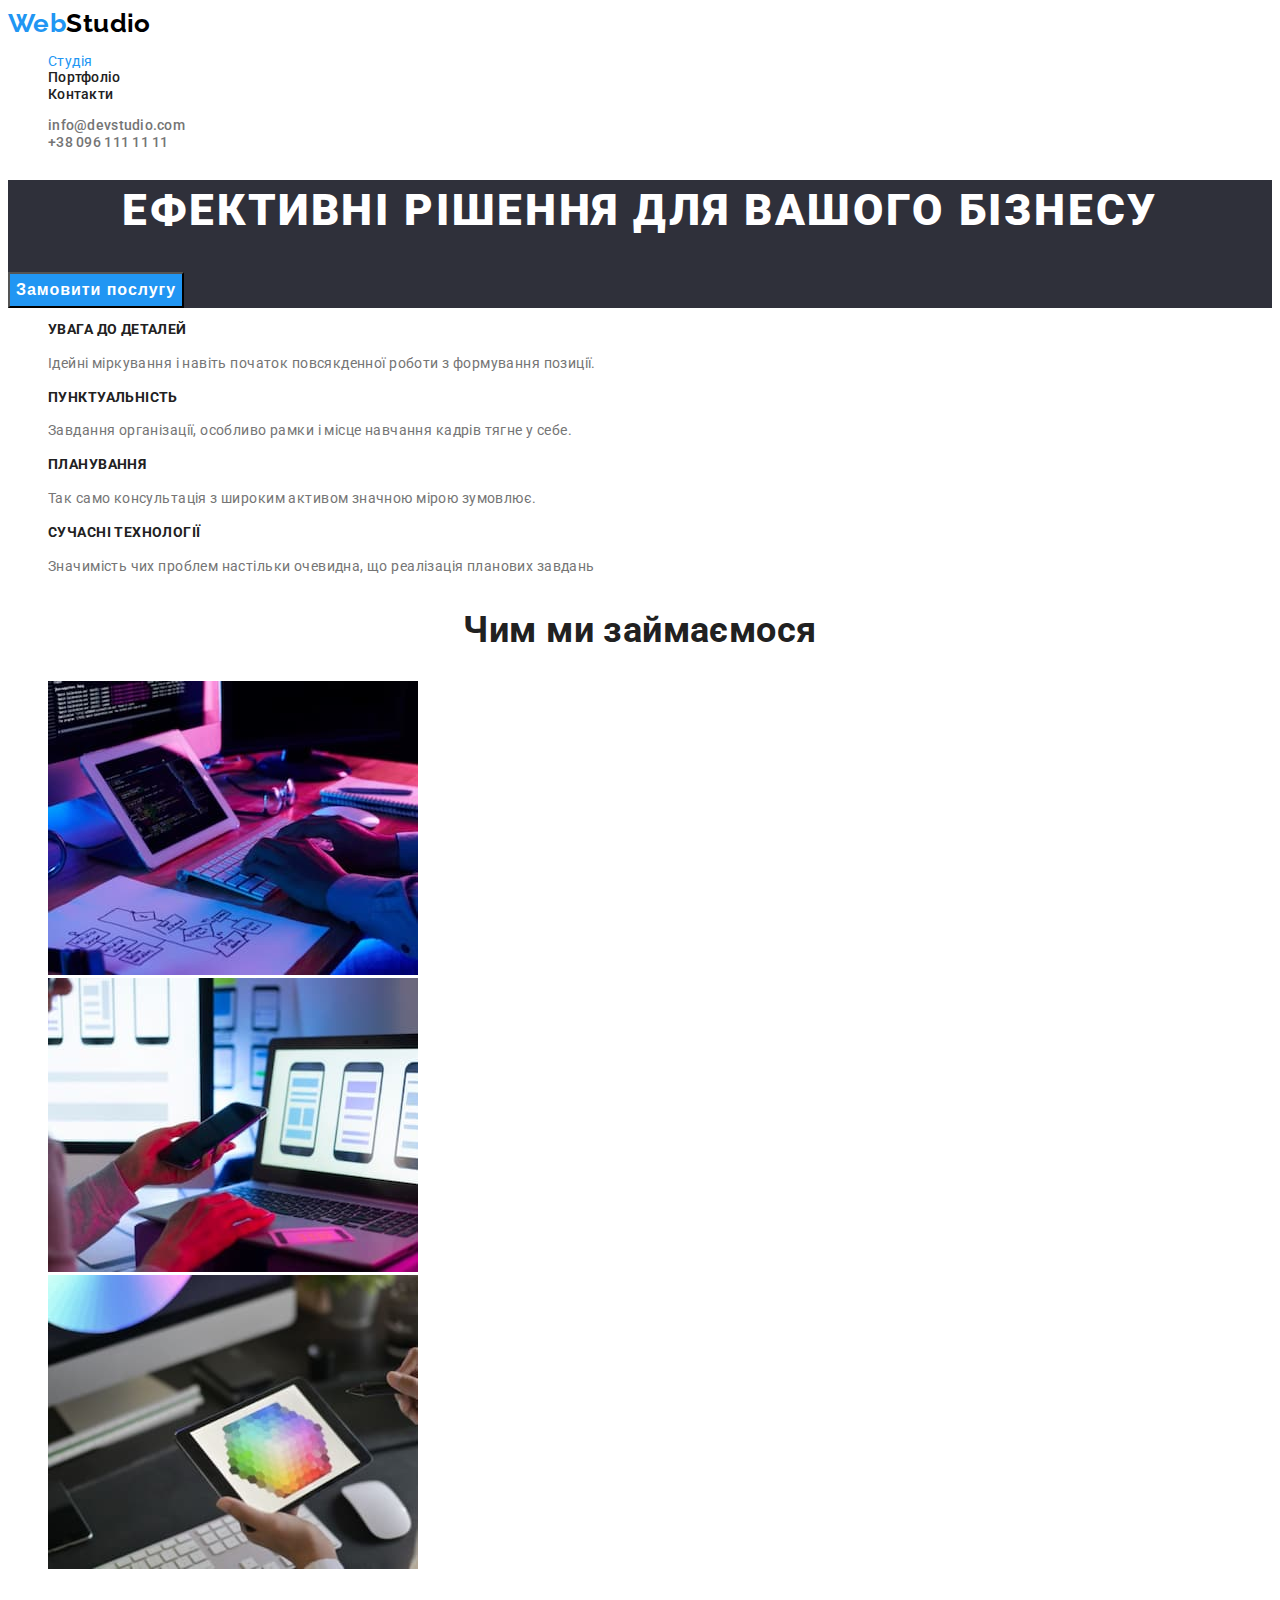
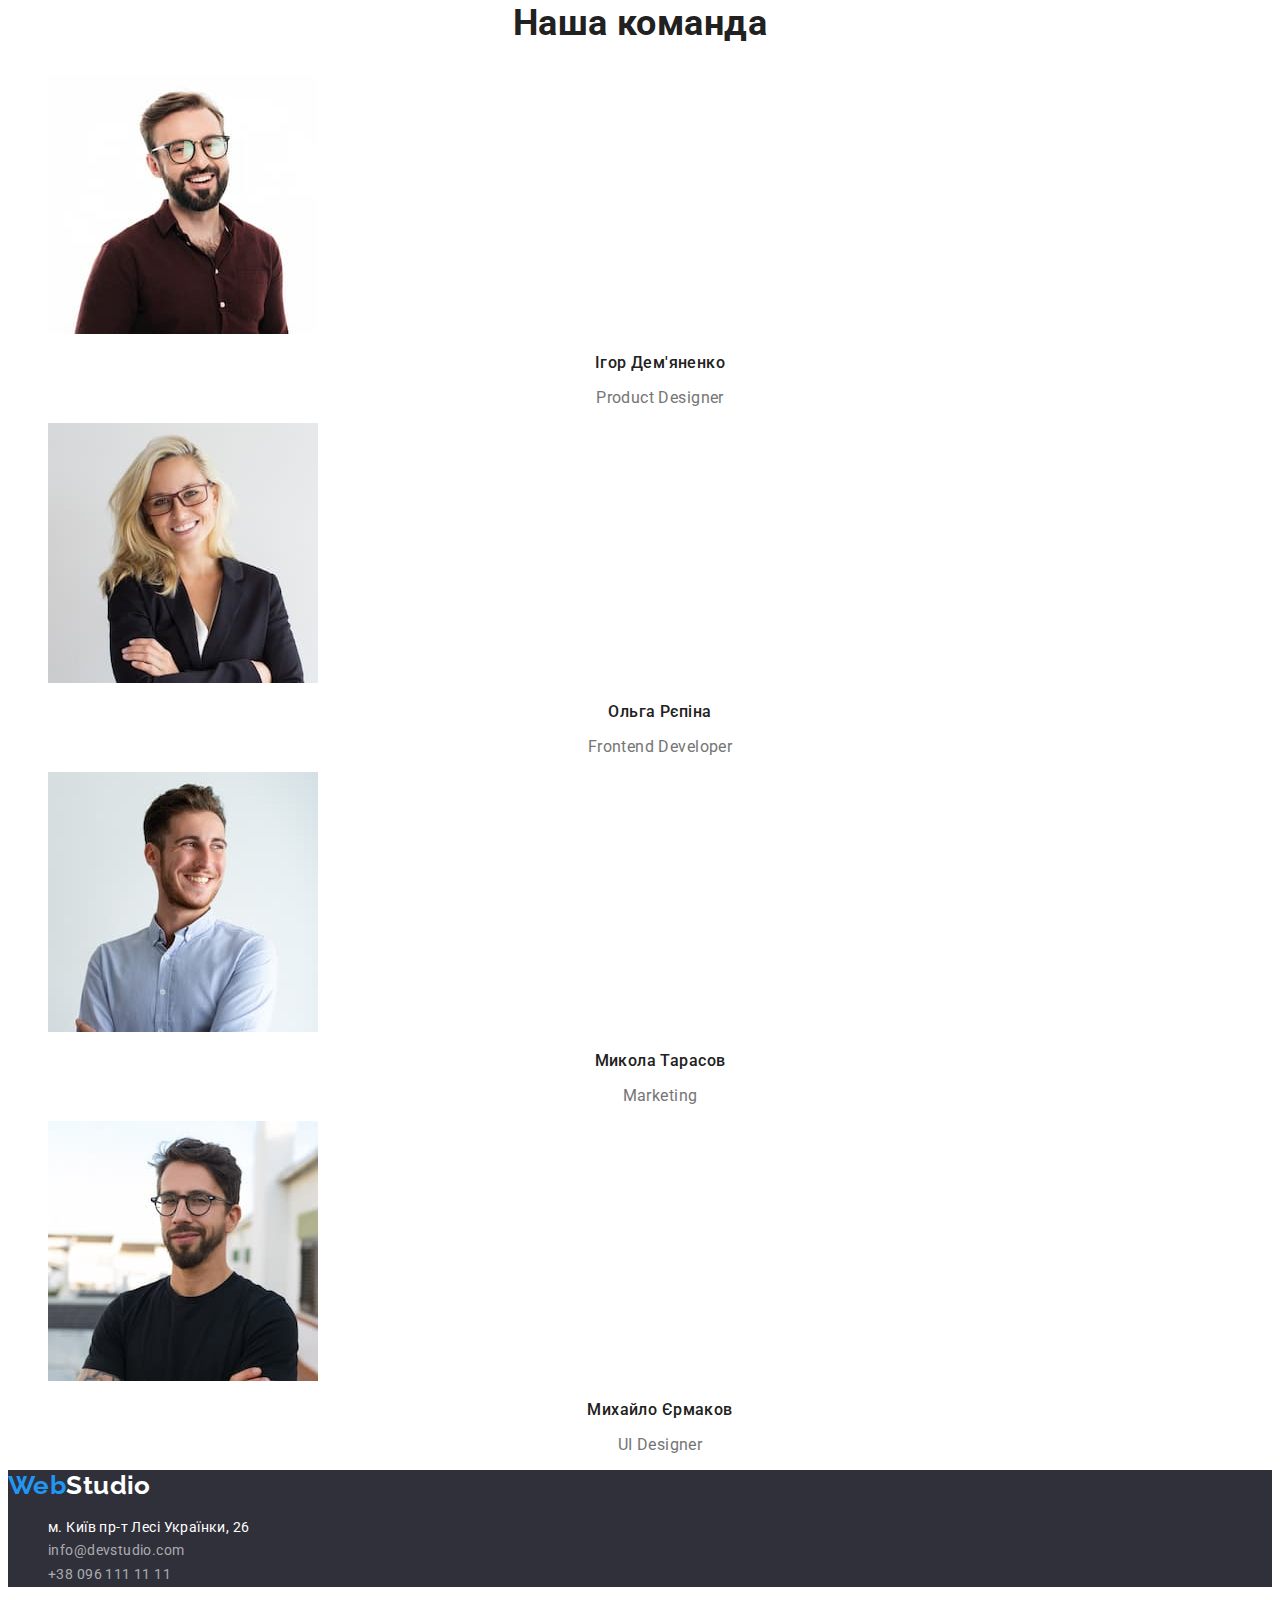
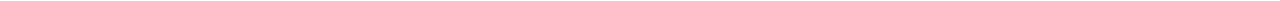
<file: index.html>
<!DOCTYPE html>
<html lang="uk">
  <head>
    <meta charset="UTF-8" />
    <meta http-equiv="X-UA-Compatible" content="IE=edge" />
    <meta name="viewport" content="width=device-width, initial-scale=1.0" />
    <link rel="stylesheet" href="css/style.css" />
    <title>Home_work</title>
    
    <link rel="preconnect" href="https://fonts.googleapis.com" />
    <link rel="preconnect" href="https://fonts.gstatic.com" crossorigin />
    <link
      href="https://fonts.googleapis.com/css2?family=Raleway:wght@700&family=Roboto:wght@400;500;700;900&display=swap"
      rel="stylesheet" />
  </head>
  <body>
  
  <!-- Хедер сторінки -->
    <header>
      <nav>
        <a href="./index.html" class="logo_header">Web<span class="link">Studio</span></a>
        <span  class="nav_heder">
        <ul>
          <li><a href="./index.html" class="current">Студія</a></li>
          <li><a href="portfolio.html" class="nav_link">Портфоліо</a></li>
          <li><a href="./index.html" class="nav_link">Контакти</a></li>
        </ul>
      </nav>
      <ul>
        <li><a href="mailto:info@devstudio.com" class="contact_link">info@devstudio.com</a></li>
        <li><a href="tel:+380961111111" class="contact_link">+38 096 111 11 11</a></li>
      </ul></span>
    </header>

    <!-- Сірий блок -->
    <main>
      <section>
        <div class="center_text" ><h1 class="hiro_titel">Ефективні рішення для вашого бізнесу</h1>
       <button type="button" class="button">Замовити послугу</button></div>
      </section>

      <!-- переваги -->
      <section>
        <h2 class="visually-hidden">переваги</h2>
        <ul>
          <li>
            <h3 class="benefits_title">Увага до деталей</h3>
            <p class="benefits_detal">
              Ідейні міркування і навіть початок повсякденної роботи з
              формування позиції.
            </p>
          </li>
          <li>
            <h3 class="benefits_title">Пунктуальність</h3>
            <p class="benefits_detal">
              Завдання організації, особливо рамки і місце навчання кадрів тягне
              у себе.
            </p>
          </li>
          <li>
            <h3 class="benefits_title">Планування</h3>
            <p class="benefits_detal">
              Так само консультація з широким активом значною мірою зумовлює.
            </p>
          </li>
          <li>
            <h3 class="benefits_title">Сучасні технології</h3>
            <p class="benefits_detal">
              Значимість чих проблем настільки очевидна, що реалізація планових
              завдань
            </p>
          </li>
        </ul>
      </section>

      <!-- чим займається -->
      <section>
        <h2 class="section_title">Чим ми займаємося</h2>
        <ul>
          <li>
            <img
              height="294"
              width="370"
              src="./image/1.jpg"
              alt="Програміст працює за стільним офісом"
              class="foto" />
          </li>
          <li>
            <img
              height="294"
              width="370"
              src="./image/2.jpg"
              alt="Розробник працює над мобільним інтерфейсом"
              class="foto" />
          </li>
          <li>
            <img
              height="294"
              width="370"
              src="./image/3.jpg"
              alt="Веб дизайнер працює з набором кольорів на планшеті"
              class="foto" />
          </li>
        </ul>
      </section>

      <!-- фото команди -->
      <section>
        <h2 class="section_title">Наша команда</h2>
        <ul>
          <li>
            <img
              src="./image/foto1.jpg"
              alt="Фото Ігора Дем'яненка"
              width="270"
              height="260" />
            <h3 class="team_name">Ігор Дем'яненко</h3>
            <p class="team_position">Product Designer</p>
          </li>

          <li>
            <img
              src="./image/foto2.jpg"
              alt="Фото Ольги Рєпіної"
              width="270"
              height="260" />
            <h3 class="team_name">Ольга Рєпіна</h3>
            <p class="team_position">Frontend Developer</p>
          </li>

          <li>
            <img
              src="./image/foto3.jpg"
              alt="Фото Миколи Тарасова"
              width="270"
              height="260" />
            <h3 class="team_name">Микола Тарасов</h3>
            <p class="team_position">Marketing</p>
          </li>

          <li>
            <img
              src="./image/foto4.jpg"
              alt="Фото Михайла Єрмакова"
              width="270"
              height="260" />
            <h3 class="team_name">Михайло Єрмаков</h3>
            <p class="team_position">UI Designer</p>
          </li>
        </ul>
      </section>
    </main>

<!-- Футер сторінки -->
    <footer>
     <a href="./index.html" class="logo_footer">Web<span class="logo_black_part">Studio</span></a>

      <address>
        <ul>
          <li><a href="" class="footer_link">м. Київ пр-т Лесі Українки, 26</a></li>
          <li><a href="mailto:info@devstudio.com" class="footer_link_mail">info@devstudio.com</a></li>
          <li><a href="tel:+380961111111" class="footer_link_tel">+38 096 111 11 11</a></li>
        </ul>
      </address>
    </footer>
  </body>
</html>
</file>
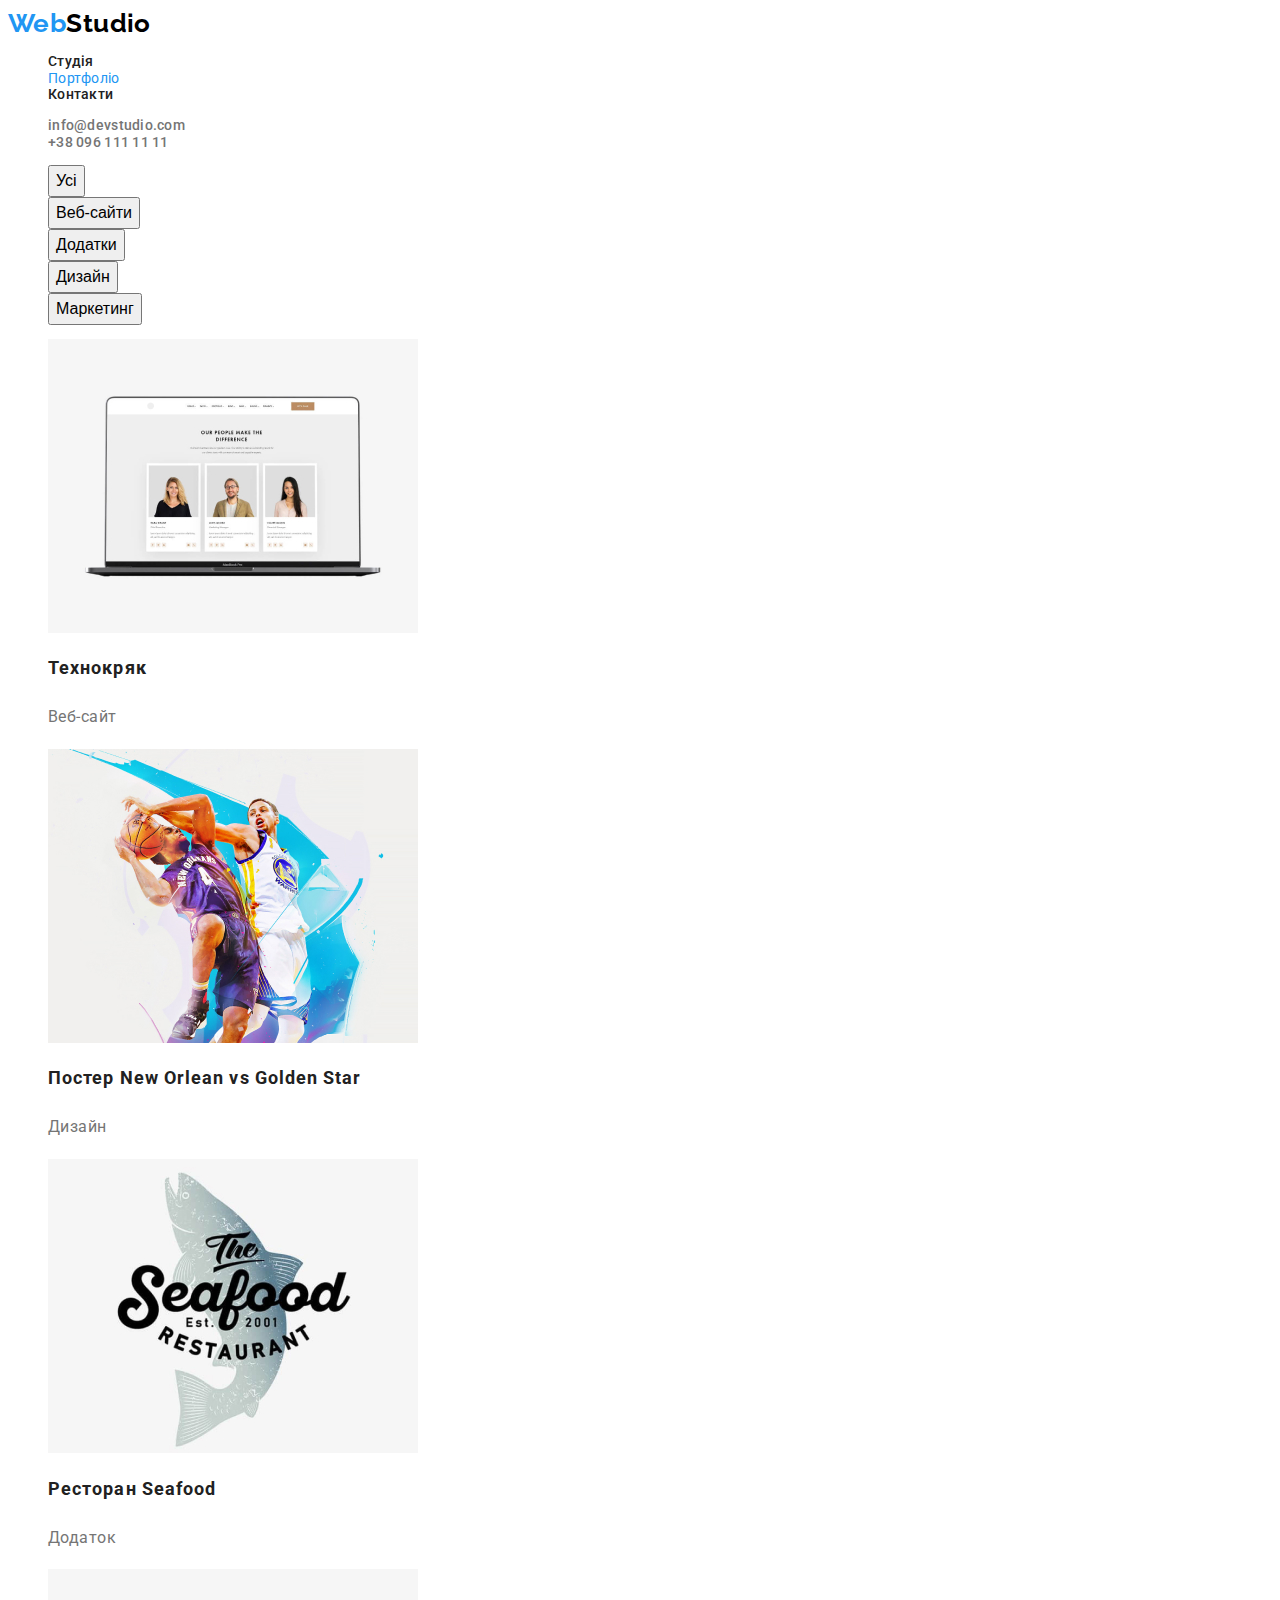
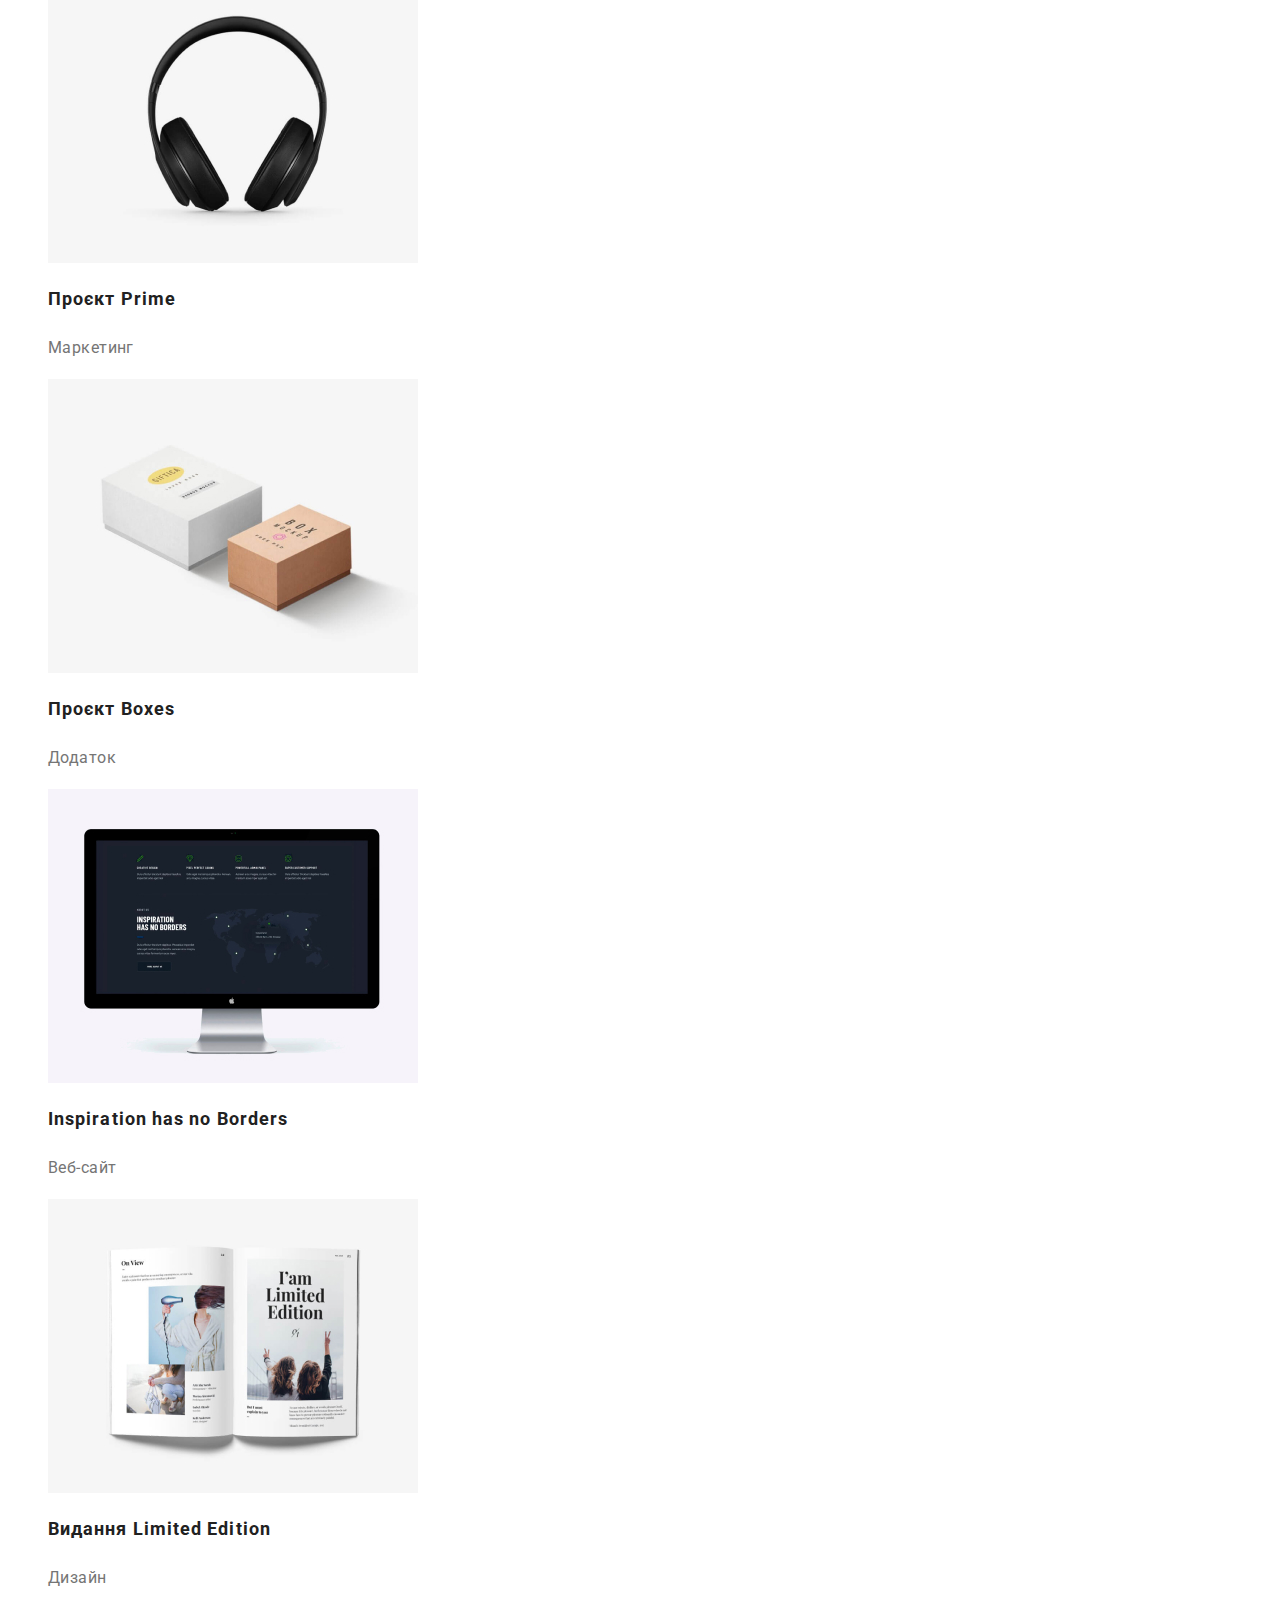
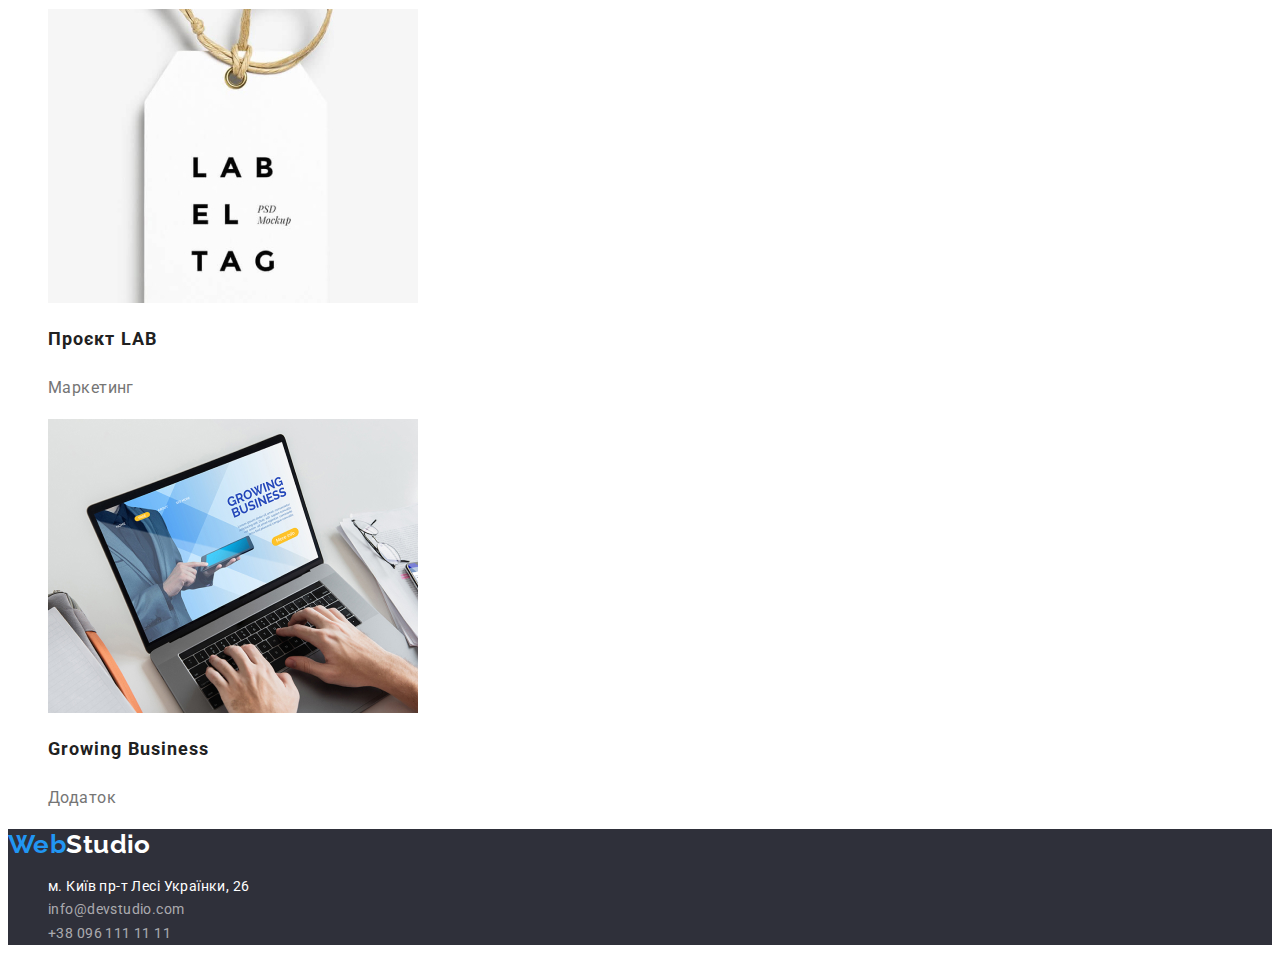
<file: portfolio.html>
<!DOCTYPE html>
<html lang="en">
  <head>
    <meta charset="UTF-8" />
    <meta http-equiv="X-UA-Compatible" content="IE=edge" />
    <meta name="viewport" content="width=device-width, initial-scale=1.0" />
    <link rel="stylesheet" href="css/style.css" />
    <title>Portfolio</title>
   
    <link rel="preconnect" href="https://fonts.googleapis.com" />
    <link rel="preconnect" href="https://fonts.gstatic.com" crossorigin />
    <link
      href="https://fonts.googleapis.com/css2?family=Raleway:wght@700&family=Roboto:wght@400;500;700;900&display=swap"
      rel="stylesheet" />
  </head>
  <body>
    <!-- Хедер сторінки -->
  <header>
      <nav>
        <a href="./index.html" class="logo_header">Web<span class="link">Studio</span></a>
        <span  class="nav_heder">
        <ul>
          <li><a href="./index.html" class="nav_link">Студія</a></li>
          <li><a href="portfolio.html" class="current">Портфоліо</a></li>
          <li><a href="./index.html" class="nav_link">Контакти</a></li>
        </ul>
      </nav>
      <ul>
        <li><a href="mailto:info@devstudio.com" class="contact_link">info@devstudio.com</a></li>
        <li><a href="tel:+380961111111" class="contact_link">+38 096 111 11 11</a></li>
      </ul></span>
    </header>


    <main>
      <h1 class="visually-hidden">Prise</h1>
        <ul>
          <li><button type="button" class="button_portfolio">Усі</button></li>
          <li><button type="button" class="button_portfolio">Веб-сайти</button></li>
          <li><button type="button" class="button_portfolio">Додатки</button></li>
          <li><button type="button" class="button_portfolio">Дизайн</button></li>
          <li><button type="button" class="button_portfolio">Маркетинг</button></li>
        </ul>
      <!-- Прайс послуг -->
      <ul>
        <li><a href="">
          <img
            src="./image/foto_portfolio1.jpg"
            alt="Ноутбук з веб сторінкою"
            width="370"
            height="294"
            class="foto" />
          <h2 class="project">Технокряк</h2>
          <p class="category">Веб-сайт</p></a>
        </li>
        <li><a href="">
          <img
            src="./image/foto_portfolio2.jpg"
            alt="Баскетболісти"
            width="370"
            height="294"
            class="foto" />
          <h2 class="project">Постер New Orlean vs Golden Star</h2>
          <p class="category">Дизайн</p></a>
        </li>
        <li><a href="">
          <img
            src="./image/foto_portfolio3.jpg"
            alt="Вивіска ресторану морепродуктів"
            width="370"
            height="294"
            class="foto" />
          <h2 class="project">Ресторан Seafood</h2>
          <p class="category">Додаток</p></a>
        </li>
        <li><a href="">
          <img
            src="./image/foto_portfolio4.jpg"
            alt="Наушники"
            width="370"
            height="294"
            class="foto" />
          <h2 class="project">Проєкт Prime</h2>
          <p class="category">Маркетинг</p></a>
        </li>
        <li><a href="">
          <img
            src="./image/foto_portfolio5.jpg"
            alt="Картонні коробки"
            width="370"
            height="294"
            class="foto" />
          <h2 class="project">Проєкт Boxes</h2>
          <p class="category">Додаток</p></a>
        </li>
        <li><a href="">
          <img
            src="./image/foto_portfolio6.jpg"
            alt="Монітор комп'ютера"
            width="370"
            height="294"
            class="foto" />
          <h2 class="project">Inspiration has no Borders</h2>
          <p class="category">Веб-сайт</p></a>
        </li>
        <li><a href="">
          <img
            src="./image/foto_portfolio7.jpg"
            alt="Журнал"
            width="370"
            height="294"
            class="foto" />
          <h2 class="project">Видання Limited Edition</h2>
          <p class="category">Дизайн</p></a>
        </li>
        <li><a href="">
          <img
            src="./image/foto_portfolio8.jpg"
            alt="Бірка"
            width="370"
            height="294"
            class="foto" />
          <h2 class="project">Проєкт LAB</h2>
          <p class="category">Маркетинг</p></a>
        </li>
        <li><a href="">
          <img
            src="./image/foto_portfolio9.jpg"
            alt="Ноутбук"
            width="370"
            height="294"
            class="foto" />
          <h2 class="project">Growing Business</h2>
          <p class="category">Додаток</p></a>
        </li>
      </ul>
    </main>

    <!-- Футер сторінки -->
   <footer>
     <a href="./index.html" class="logo_footer">Web<span class="logo_black_part">Studio</span></a>

      <address>
        <ul>
          <li><a href="" class="footer_link">м. Київ пр-т Лесі Українки, 26</a></li>
          <li><a href="mailto:info@devstudio.com" class="footer_link_mail">info@devstudio.com</a></li>
          <li><a href="tel:+380961111111" class="footer_link_tel">+38 096 111 11 11</a></li>
        </ul>
      </address>
    </footer>
  </body>
</html>
</file>
<file: css/style.css>
:root{
  --accent-color: #2196f3;
  --color-light: #ffffff;
  --text-color: #757575;
}

a {
  text-decoration: none;
}
body {
  font-family: "Roboto";
  color: #212121;
  background-color: var(--color-light);
  font-size: 14px;
  letter-spacing: 0.03em;
}

/* logo header WebStudio*/
.logo_header {
  text-decoration: none;
  font-family: "Raleway";
  font-style: normal;
  font-weight: 700;
  font-size: 26px;
  line-height: 1.2;
  color: var(--accent-color)
}
.logo_header > .link {
  color: #000000;
  text-decoration: none;
  font-family: "Raleway";
  font-style: normal;
  font-weight: 700;
  font-size: 26px;
  line-height: 1.2;
}

/* logo footer WebStudio */
.logo_footer {
  text-decoration: none;
  font-family: "Raleway";
  font-style: normal;
  font-weight: 700;
  font-size: 26px;
  line-height: 1.2;
  color: var(--accent-color);
}
.logo_footer .logo_black_part {
  color: var(--color-light); 
}

/* скасування колонтитулів */
ul {
  list-style-type: none;
}

/* формат шрифту навігаційних посилань */
.nav_link {
  font-weight: 500;
  line-height: 1.14;
  letter-spacing: 0.02em;
  color: #212121;
  text-decoration: none;
}
.nav_link:focus {
  color: var(--accent-color);
}
.nav_link:hover {
  color: var(--accent-color);
}
/* формат шрифту посилання телефон */
.contact_link {
  font-weight: 500;
  line-height: 1.14;
  letter-spacing: 0.02em;
  color: var(--text-color);
  text-decoration: none;
}
.contact_link:focus {
  color: var(--accent-color);
}
.contact_link:hover {
  color: var(--accent-color);
}

.link:focus {
  color: var(--accent-color);
}

/* центральний напис */
.hiro_titel {
  font-weight: 900;
  font-size: 44px;
  line-height: 1.4;
  text-align: center;
  letter-spacing: 0.06em;
  text-transform: uppercase;
  color: var(--color-light);
}
/* центральний текст */
.center_text {
  background-color: #2f303a;
}
/* Кнопка */
.button {
  font-weight: 700;
  font-size: 16px;
  line-height: 1.88;
  text-align: center;
  letter-spacing: 0.06em;
  color: var(--color-light);
  cursor: pointer;
  background-color: var(--accent-color);
}

/* Кнопки портфоліо */
.button_portfolio {
  font-weight: 500;
  font-size: 16px;
  line-height: 1.62;
  text-align: center;
  cursor: pointer;
}
.button_portfolio:hover {
  color: var(--color-light);
  background-color: var(--accent-color) ;
}
.button_portfolio:focus {
  color: var(--accent-color);
}

.section_title {
  font-size: 36px;
  line-height: 1.17;
  text-align: center;
}

.benefits_title {
  font-size: 14px;
  line-height: 1.14;
  text-transform: uppercase;
}

.benefits_detal {
  line-height: 1.71;
  color: var(--text-color);
}

/* Імена учасників команди */
.team_name {
  font-weight: 500;
  font-size: 16px;
  line-height: 1.19;
  text-align: center;
}

/* посади учасникв */
.team_position {
  font-size: 16px;
  line-height: 1.19;
  text-align: center;
  color: var(--text-color);
}

/*  стилізація назв проектів*/
.project {
  font-size: 18px;
  line-height: 2;
  letter-spacing: 0.06em;
  color: #212121; 
}

/* стилізація категорій  */
.category {
  font-size: 16px;
  line-height: 1.88;
  color: var(--text-color);
}
/* активна поточна сторінка */
.current {
 color: var(--accent-color);
  text-decoration: none;
}
.сurrent:hover {
  color: var(--accent-color);
}
.сurrent:focus {
  color: var(--accent-color);
}

/* футер */
footer {
  background: #2f303a;
}
.footer_link {
  line-height: 24px;
  color: var(--color-light);
  text-decoration: none;
}
.footer_link:hover {
  color: var(--accent-color);
}
.footer_link:focus {
  color: var(--accent-color);
}

address{font-style: normal;}
.footer_link_mail,
.footer_link_tel {
  line-height: 1.7;
  color: rgba(255, 255, 255, 0.6);
  text-decoration: none;
}

.footer_link_mail:hover,
.footer_link_tel:hover {
  color: var(--accent-color);
}
.footer_link_mail:focus,
.footer_link_tel:focus {
  color: var(--accent-color);
}
/* скритий напис */
.visually-hidden {
  position: absolute;
  width: 1px;
  height: 1px;
  margin: -1px;
  border: 0;
  padding: 0;
  white-space: nowrap;
  clip-path: inset(100%);
  clip: rect(0 0 0 0);
  overflow: hidden;
}
</file>
